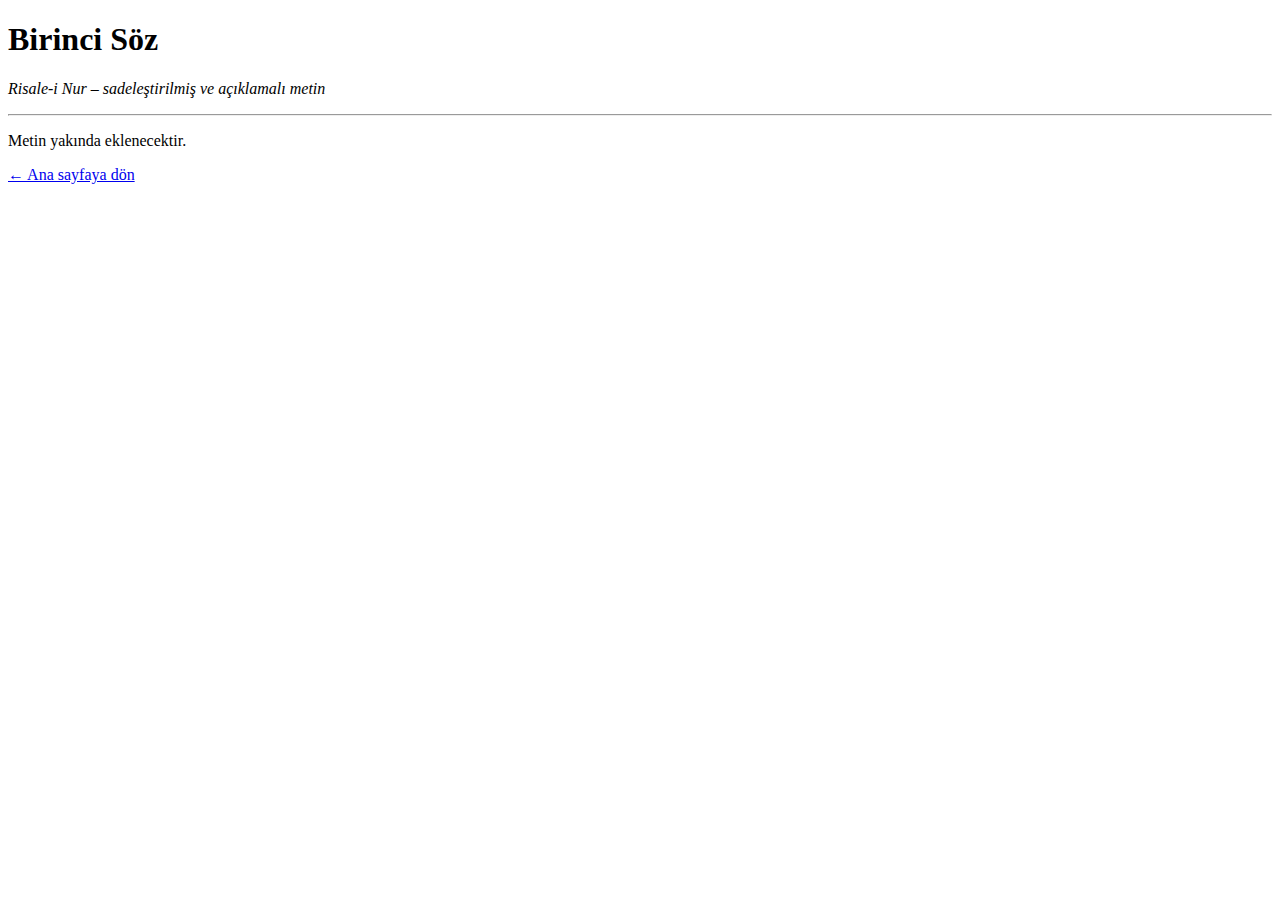
<file: sozler/birinci-soz.html>
<!DOCTYPE html>
<html lang="tr">
<head>
  <meta charset="UTF-8">
  <title>Birinci Söz | e-Risale</title>
</head>
<body>

  <h1>Birinci Söz</h1>

  <p><em>Risale-i Nur – sadeleştirilmiş ve açıklamalı metin</em></p>

  <hr>

  <p>Metin yakında eklenecektir.</p>

  <p><a href="/">← Ana sayfaya dön</a></p>

</body>
</html>
</file>
